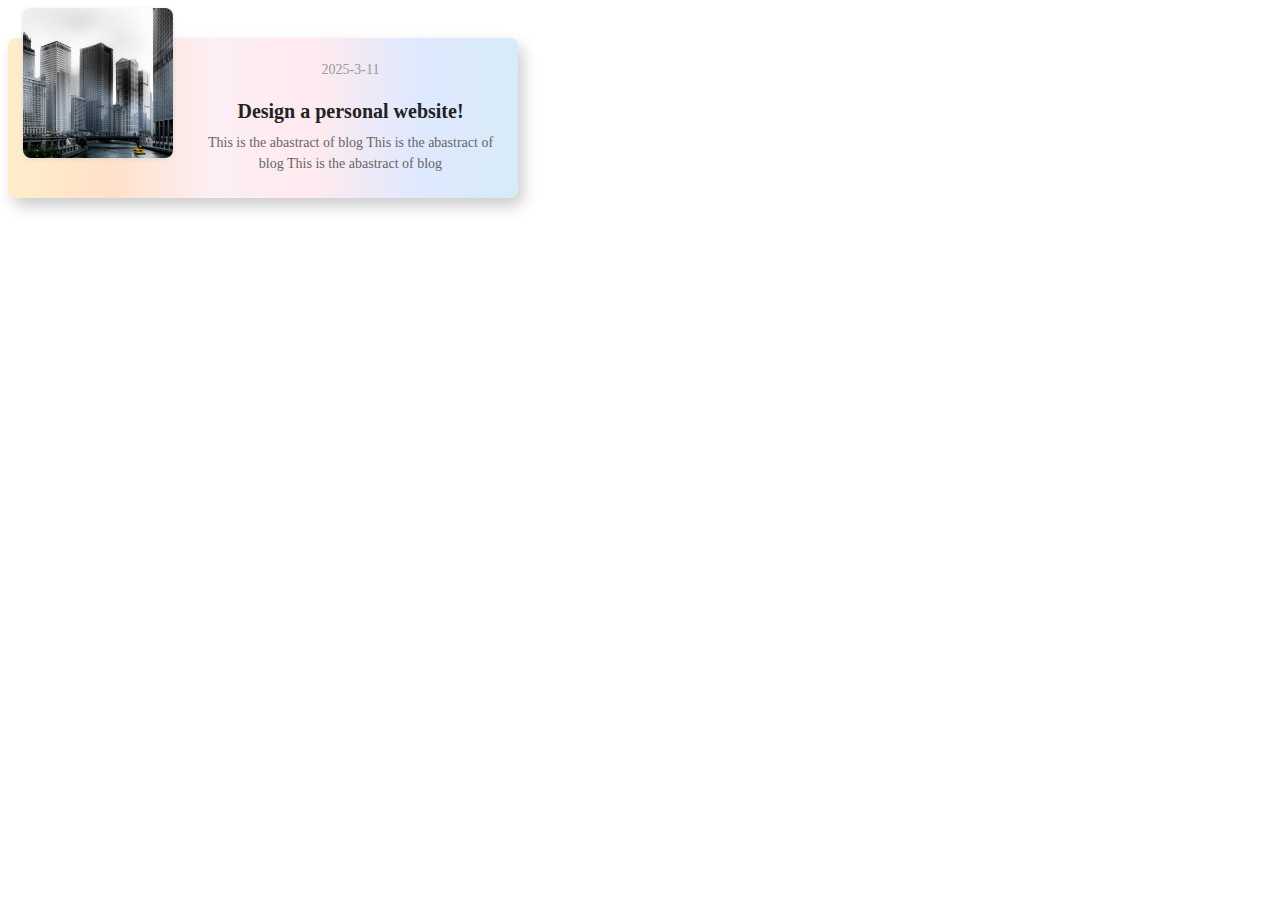
<file: HomePage/TopicBox.html>
<!DOCTYPE html>
<html lang="en">
<head>
  <meta charset="UTF-8">
  <meta name="viewport" content="width=device-width, initial-scale=1.0">
  <title>Document</title>
  <link rel="stylesheet" href="./css/TopicBox.css">
</head>
<body>
  <div class="father">
    <!-- text -->
    <div class="bottom">
      <div class="text">
        <p class="date"> 2025-3-11 </p>
        <h3 class="title">Design a personal website!</h3>
        <p class="abstract">This is the abastract of blog This is the abastract of blog This is the abastract of blog</p>
      </div>
    </div>
    <!-- image -->
    <div class="image">
      <img src="images/desktop_2.jpg" alt="">
    </div>
  </div>
</body>
</html>
</file>
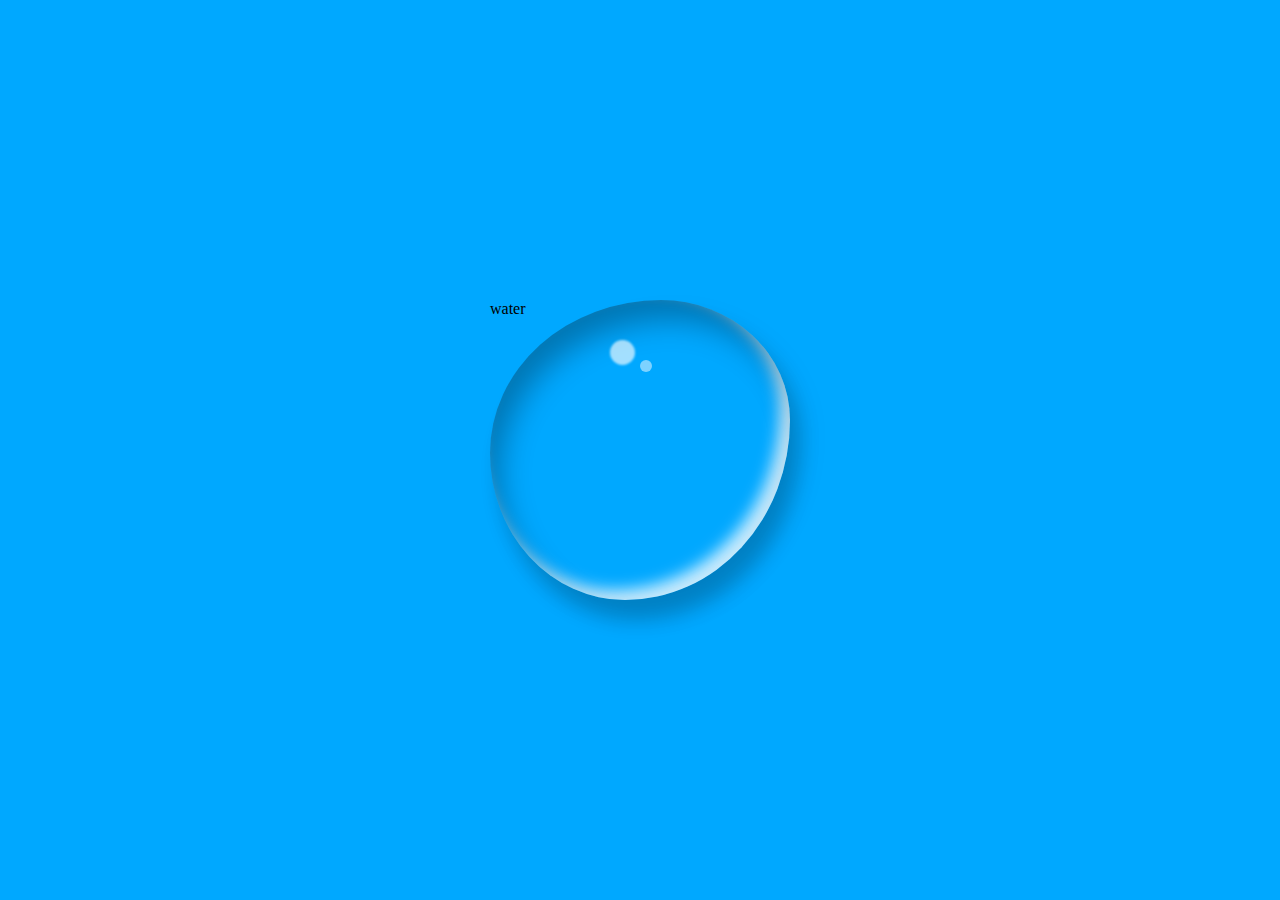
<file: HomePage/demo/Waterdrop-demo.html>
<!DOCTYPE html>
<html lang="en">
<head>
  <meta charset="UTF-8">
  <meta name="viewport" content="width=device-width, initial-scale=1.0">
  <title>Document</title>
</head>
<style>
body {
    margin: 0;
    display: flex;
    align-items: center;
    justify-content: center;
    height: 100vh;
    background-color: #00a8ff;
}

.water {
    position: relative;
    width: 300px;
    height: 300px;
    border-radius: 57% 43% 55% 45% / 51% 40% 60% 49%;
    box-shadow: inset 10px 20px 30px rgba(0, 0, 0, 0.3),
                10px 20px 20px rgba(0, 0, 0, 0.2),
                15px 15px 30px rgba(0, 0, 0, 0.05),
                inset -10px -10px 15px rgba(255, 255, 255, 0.8);
    animation: water-shake 2.5s ease-in-out infinite alternate;
}

/* 💧 水滴的光点 */
.water::after {
    content: '';
    position: absolute;
    width: 25px;
    height: 25px;
    top: 40px;
    left: 40%;
    background-color: rgba(255, 255, 255, 0.8);
    border-radius: 50%;
    opacity: 0.8;
    filter: blur(1px);
}

/* 💧 小光点 */
.water::before {
    content: '';
    position: absolute;
    width: 12px;
    height: 12px;
    top: 60px;
    left: 50%;
    background-color: rgba(255, 255, 255, 0.7);
    border-radius: 50%;
    opacity: 0.7;
}

/* 🌊 真实水滴晃动动画 */
@keyframes water-shake {
    0% {
        transform: rotate(0deg) scale(1);
        border-radius: 57% 43% 55% 45% / 51% 40% 60% 49%;
    }
    25% {
        transform: rotate(-2deg) scale(1.02);
        border-radius: 60% 40% 50% 50% / 48% 42% 58% 52%;
    }
    50% {
        transform: rotate(2deg) scale(0.98);
        border-radius: 55% 45% 60% 40% / 42% 50% 60% 48%;
    }
    75% {
        transform: rotate(-1.5deg) scale(1.01);
        border-radius: 58% 42% 52% 48% / 45% 55% 50% 50%;
    }
    100% {
        transform: rotate(0deg) scale(1);
        border-radius: 57% 43% 55% 45% / 51% 40% 60% 49%;
    }
}
</style>
<body>
  <div class="water"> water</div>
</body>
</html>
</file>
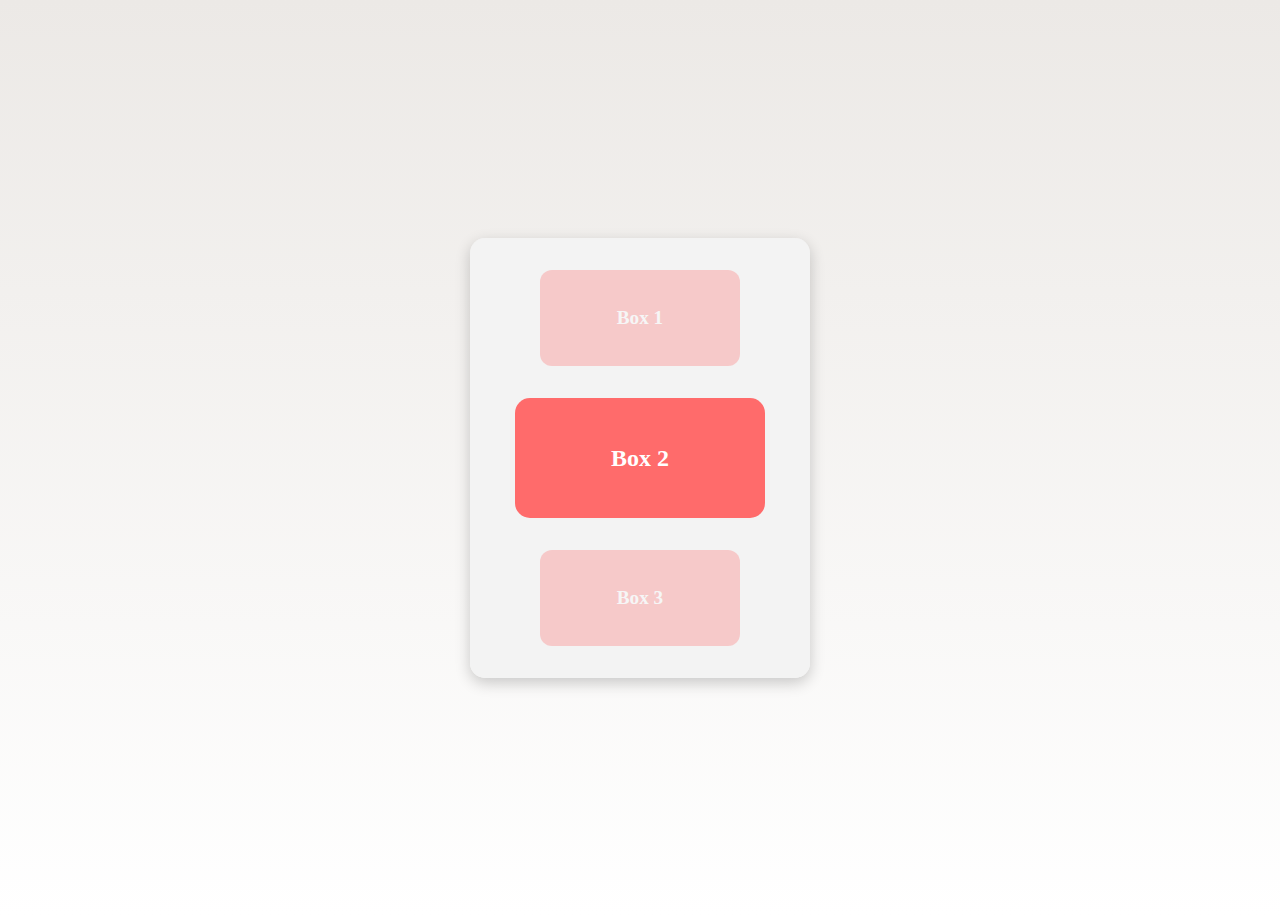
<file: HomePage/demo/滚动box-demo.html>
<!DOCTYPE html>
<html lang="en">
<head>
  <meta charset="UTF-8">
  <meta name="viewport" content="width=device-width, initial-scale=1.0">
  <title>滚动高亮效果</title>
  <style>
    /* 页面全屏，居中对齐 */
    body {
      display: flex;
      justify-content: center;
      align-items: center;
      height: 100vh;
      background: linear-gradient(to bottom, #ece9e6, #ffffff); 
    }

    /* 滚动区域容器 */
    .scroll-container {
      width: 300px;
      height: 400px; /* 增加高度，确保溢出产生滚动 */
      overflow-y: auto; /* 允许滚动 */
      display: flex;
      flex-direction: column;
      align-items: center;
      gap: 20px; /* 盒子间距 */
      padding: 20px;
      border-radius: 15px;
      background-color: #f3f3f3;
      box-shadow: 0px 5px 15px rgba(0, 0, 0, 0.2);
    }

    /* 盒子样式 */
    .box {
      flex: none; /* 防止盒子被压缩 */
      width: 250px;
      height: 120px;
      background: #ff6b6b;
      border-radius: 15px;
      display: flex;
      justify-content: center;
      align-items: center;
      font-size: 24px;
      font-weight: bold;
      color: white;
      transition: transform 0.3s ease, opacity 0.3s ease;
    }

    /* 进入视口中心的 div */
    .box.active {
      transform: scale(1);
      opacity: 1;
    }

    /* 默认状态，缩小透明 */
    .box {
      transform: scale(0.8);
      opacity: 0.3;
    }
  </style>
</head>
<body>

  <div class="scroll-container">
    <div class="box">Box 1</div>
    <div class="box">Box 2</div>
    <div class="box">Box 3</div>
    <div class="box">Box 4</div>
    <div class="box">Box 5</div>
  </div>

<script>
  const boxes = document.querySelectorAll('.box');
  const scrollContainer = document.querySelector('.scroll-container');

  function handleScroll() {
    let centerBox = null;
    let minDiff = Infinity;

    boxes.forEach(box => {
      const rect = box.getBoundingClientRect();
      const containerRect = scrollContainer.getBoundingClientRect();
      const diff = Math.abs(rect.top + rect.height / 2 - containerRect.top - containerRect.height / 2);
      if (diff < minDiff) {
        minDiff = diff;
        centerBox = box;
      }
    });
    // 移除所有 active
    boxes.forEach(box => box.classList.remove('active'));

    // 给最接近中心的 box 添加 active
    if (centerBox) centerBox.classList.add('active');
  }

  // 监听滚动
  scrollContainer.addEventListener('scroll', handleScroll);

  // 初始化状态
  handleScroll();
</script>

</body>
</html>
</file>
<file: HomePage/css/TopicBox.css>
.father{
  position: relative;
}  

.father .bottom{
  position: absolute;
  height: 150px;
  width: 500px;
  padding: 5px;
  top: 30px;
  background-color: white;
  /* 水平偏移 垂直偏移 模糊半径 颜色; */
  border-radius: 8px;
  box-shadow: 5px 8px 15px rgba(0, 0, 0, 0.2); 
  transition: transform 0.3s ease-in-out, box-shadow 0.3s ease-in-out;
  background: linear-gradient(to right,  
  rgba(255, 220, 150, 0.5),  /* ☀️ 柔和金色太阳核心 */
  rgba(255, 180, 120, 0.4),  /* 🍊 夕阳光晕（橙色） */
  rgba(245, 200, 220, 0.3),  /* 轻柔蜜桃粉 🍑 */
  rgba(255, 185, 200, 0.3),  /* 淡雅樱花粉 🌷 */
  rgba(175, 200, 255, 0.4), 
  rgba(155, 205, 235, 0.4)/* 淡湖蓝 🌊 */
);
}
.father .bottom:hover {
  transform: scale(1.05);
  box-shadow: 8px 12px 20px rgba(0, 0, 0, 0.3);
}

.father .bottom .text {
  display: flex;
  align-items: center;
  justify-content: center; 
  flex-direction: column;
  max-width: 90%;
  height: 100%;
  margin-left: 175px;
  border-radius: 8px;
  overflow: hidden; 
  text-align: center; 
}

.father .text p {
  margin: 1px 0; 
  word-break: break-word; /* 允许长单词换行 */
}

/* 日期 */
.father .text .date {
  font-size: 14px;
  color: #999;
  margin-bottom: 2px;
}

/* 标题 */
.father .text .title {
  font-size: 20px;
  font-weight: bold;
  color: #222;
  margin-bottom: 5px;
}

/* 摘要 */
.father .text .abstract {
  font-size: 14px;
  line-height: 1.5;
  max-width: 90%;
  max-height: 60px; 
  overflow: hidden; 
  color: #666; 
  margin-top: 4px; 
}

.father .image{
  position: absolute;
  left: 15px;
  height: 150px;
  width: 150px;
  box-shadow: 0px 1px 3px 1px rgba(211, 211, 211, 0.5);
  background-color: white;
  border-radius: 8px;
  transition: transform 0.3s ease-in-out, box-shadow 0.3s ease-in-out;
}
.father:hover .image {
  transform: scale(1.05); /* 确保 `.image` 在 `.bottom` 悬停时同步放大 */
  box-shadow: 0px 8px 16px rgba(0, 0, 0, 0.15);
}
.father img{
  width: 100%;
  height: 100%;
  border-radius: 8px;
  object-fit: cover;
}
</file>
